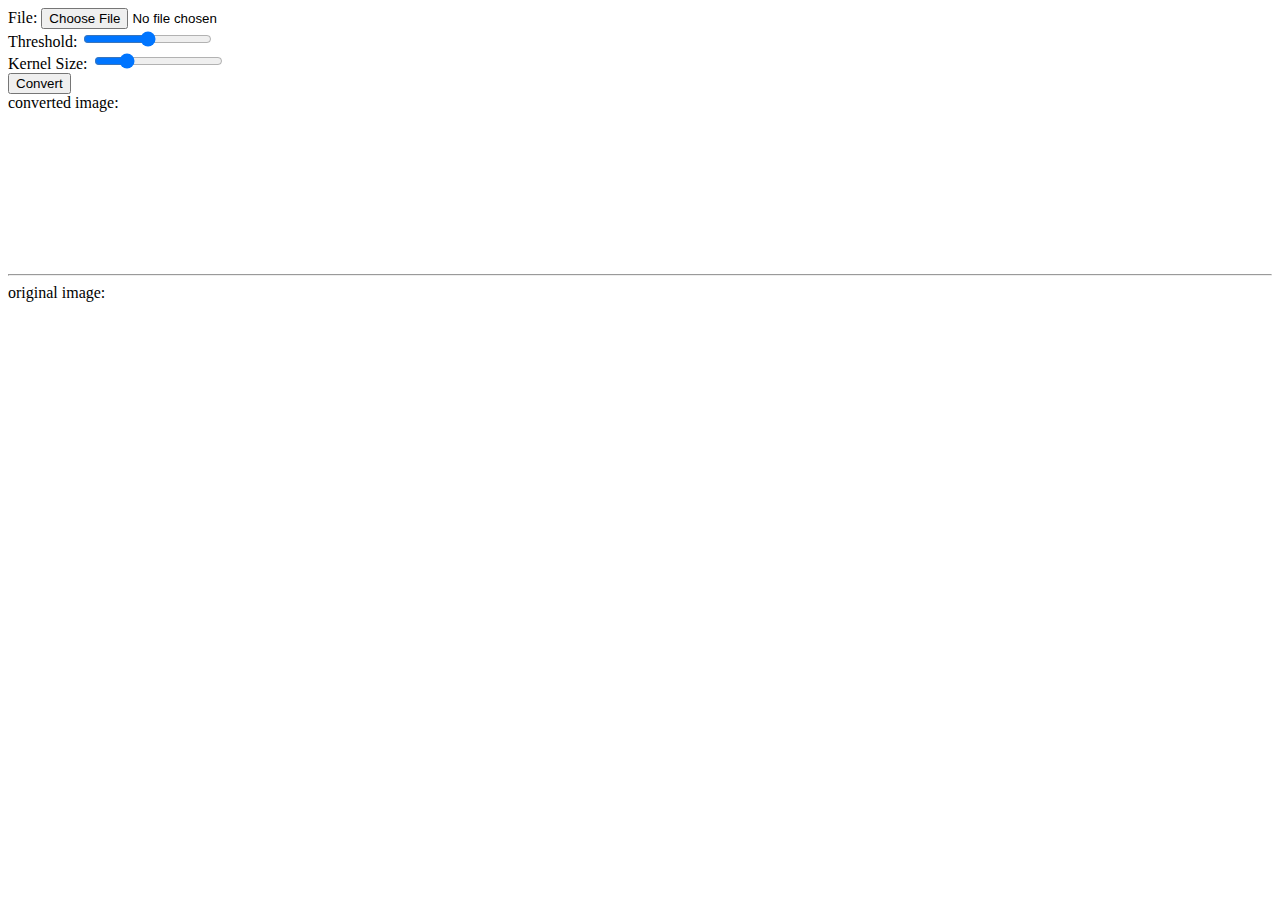
<file: bcm/index.html>
<!DOCTYPE html>
<html>
<head>
<title>Beat Cru Makers</title>
</head>
<body>
<form onsubmit="return false;" name="param">
File: <input type="file" id="file"><br />
Threshold: <input type="range" name="thresh" value="127" min="0" max="255"/><br />
Kernel Size: <input type="range" name="kernel" value="3" min="1" max="10" /><br />
<input type="submit" value="Convert" onclick="convert();">
</form>
converted image: <br />
<canvas id="canvas"></canvas>
<hr />
original image: <br />
<canvas id="canvas_org"></canvas>
<script>
function opening(w, h, k, ch_from, ch_to, im)
{
  for (var y = 0; y < h; y++) {
    for (var x = 0; x < w; x++) {
      im.data[(y * w + x) * 4 + ch_to] = 0;
      for (var ky = Math.max(0, y - k); ky < Math.min(h, y + k); ky++) {
        for (var kx = Math.max(0, x - k); kx < Math.min(w, x + k); kx++) {
          im.data[(y * w + x) * 4 + ch_to] = Math.max(im.data[(y * w + x) * 4 + ch_to], im.data[(ky * w + kx) * 4 + ch_from]);
        }
      }
    }
  }
}

function closing(w, h, k, ch_from, ch_to, im) {
  for (var y = 0; y < h; y++) {
    for (var x = 0; x < w; x++) {
      im.data[(y * w + x) * 4 + ch_to] = 255;
      for (var ky = Math.max(0, y - k); ky < Math.min(h, y + k); ky++) {
        for (var kx = Math.max(0, x - k); kx < Math.min(w, x + k); kx++) {
          im.data[(y * w + x) * 4 + ch_to] = Math.min(im.data[(y * w + x) * 4 + ch_to], im.data[(ky * w + kx) * 4 + ch_from]);
        }
      }
    }
  }
}

onload = function() {
  window.canvas_org = document.getElementById('canvas_org');
  window.canvas = document.getElementById('canvas');
  var ctx_org = window.canvas_org.getContext('2d');
  window.img_org = new Image();
  window.img_org.onload = function() {
    window.canvas_org.width = window.img_org.width;
    window.canvas_org.height = window.img_org.height;
    window.canvas.width = window.img_org.width;
    window.canvas.height = window.img_org.height;
    ctx_org.drawImage(window.img_org, 0, 0, window.img_org.width, window.img_org.height);
    window.canvas_org.style.width = window.img_org.width;
    window.canvas_org.style.height = window.img_org.height;
    window.canvas.style.width = window.img_org.width;
    window.canvas.style.height = window.img_org.height;
  };
  file_input = document.getElementById("file");
  file_input.onchange = function(evt) {
    window.img_org.src = URL.createObjectURL(file_input.files[0]);
  };
};

function convert()
{
  var ctx_org = window.canvas_org.getContext('2d');
  var ctx = window.canvas.getContext('2d');
  var thresh = Number(document.param.thresh.value);
  kernel = Number(document.param.kernel.value);
  var w = window.img_org.width;
  var h = window.img_org.height;
  im_org = ctx_org.getImageData(0, 0, w, h);
  im = ctx.createImageData(w, h);
  im.data.set(new Uint8ClampedArray(im_org.data));
  for (var y = 0; y < h; y++) {
    for (var x = 0; x < w; x++) {
      var gray = (im_org.data[(y * w + x) * 4 + 0] + im_org.data[(y * w + x) * 4 + 1] + im_org.data[(y * w + x) * 4 + 2]) / 3;
      var thed = gray > thresh ? 255 : 0;
      im.data[(y * w + x) * 4 + 0] = thed;
      im.data[(y * w + x) * 4 + 1] = thed;
      im.data[(y * w + x) * 4 + 2] = thed;
      im.data[(y * w + x) * 4 + 3] = 255;
    }
  }
  
  opening(w, h, kernel, 0, 1, im);
  closing(w, h, kernel, 1, 0, im);
  
  for (var y = 0; y < h; y++) {
    for (var x = 0; x < w; x++) {
      im.data[(y * w + x) * 4 + 1] = im.data[(y * w + x) * 4 + 0];
      im.data[(y * w + x) * 4 + 2] = im.data[(y * w + x) * 4 + 0];
    }
  }
  ctx.putImageData(im, 0, 0);
}
</script>
</body>
</html>
</file>
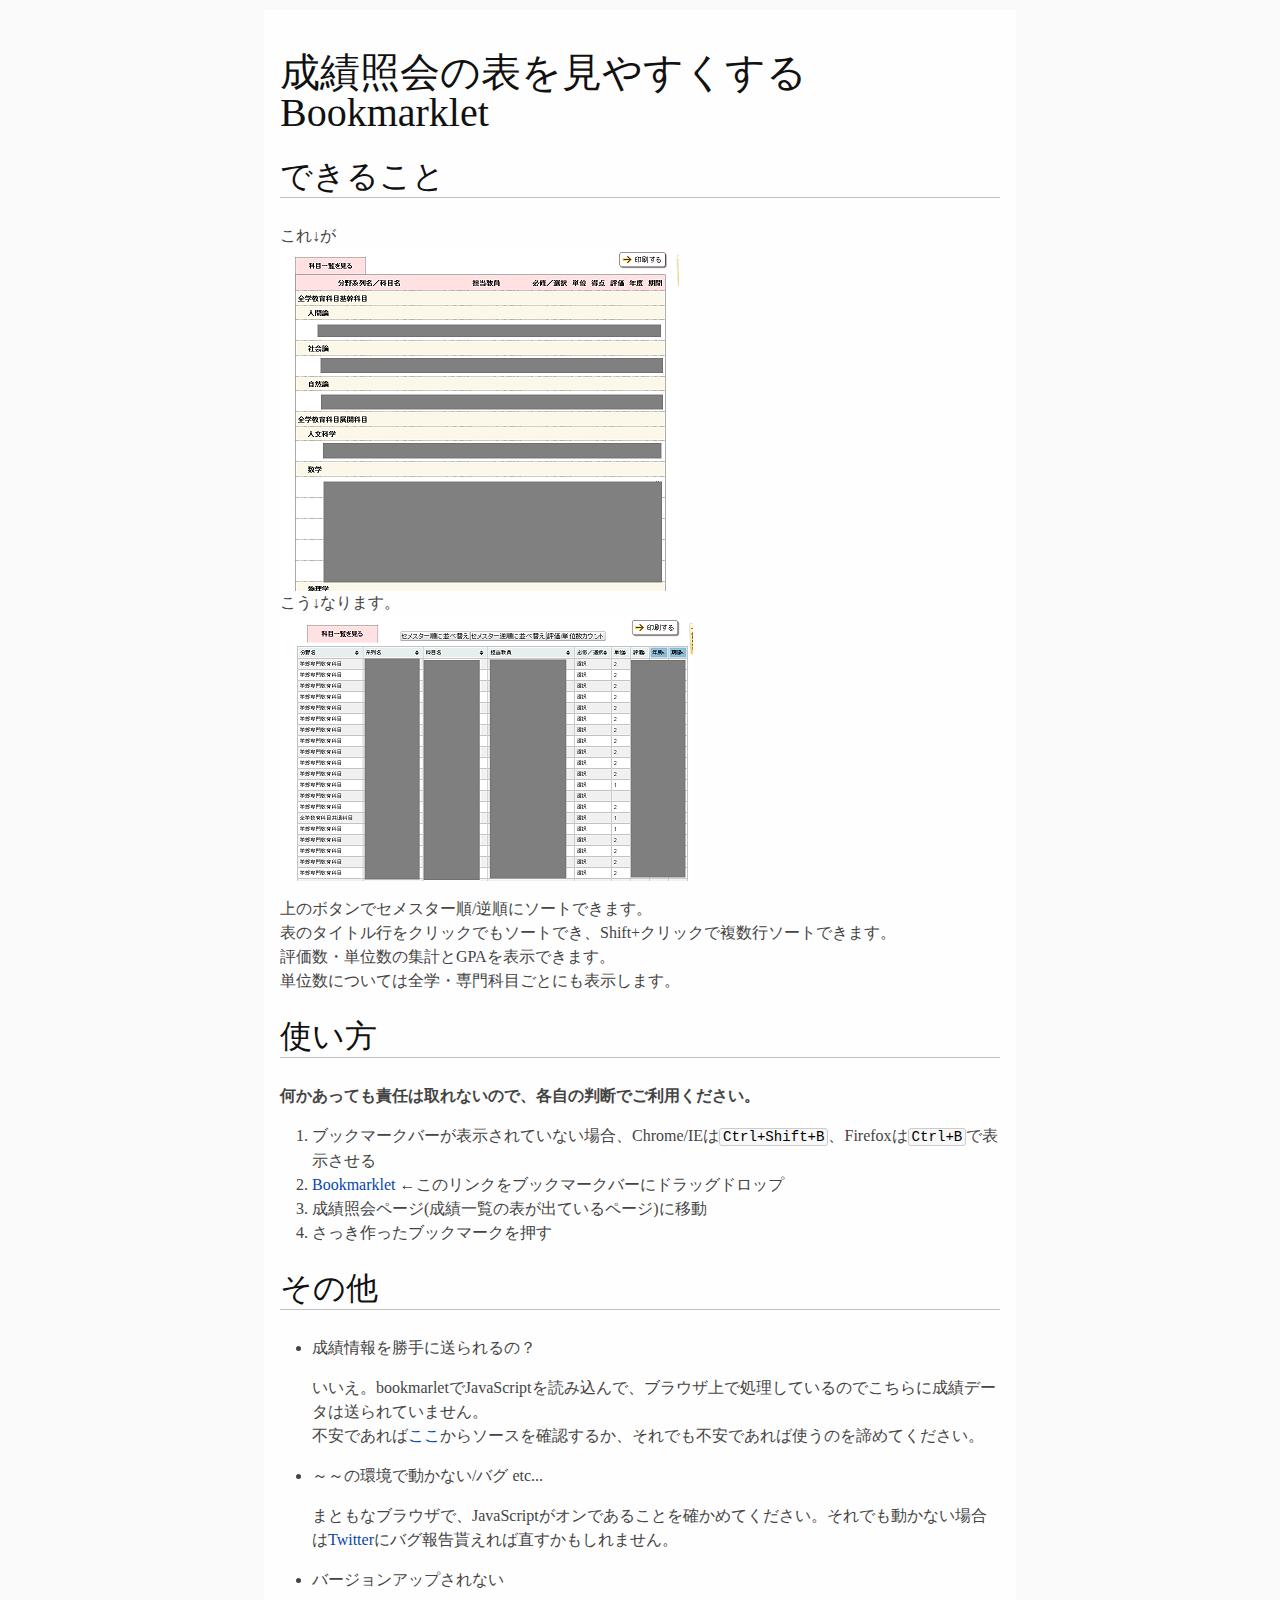
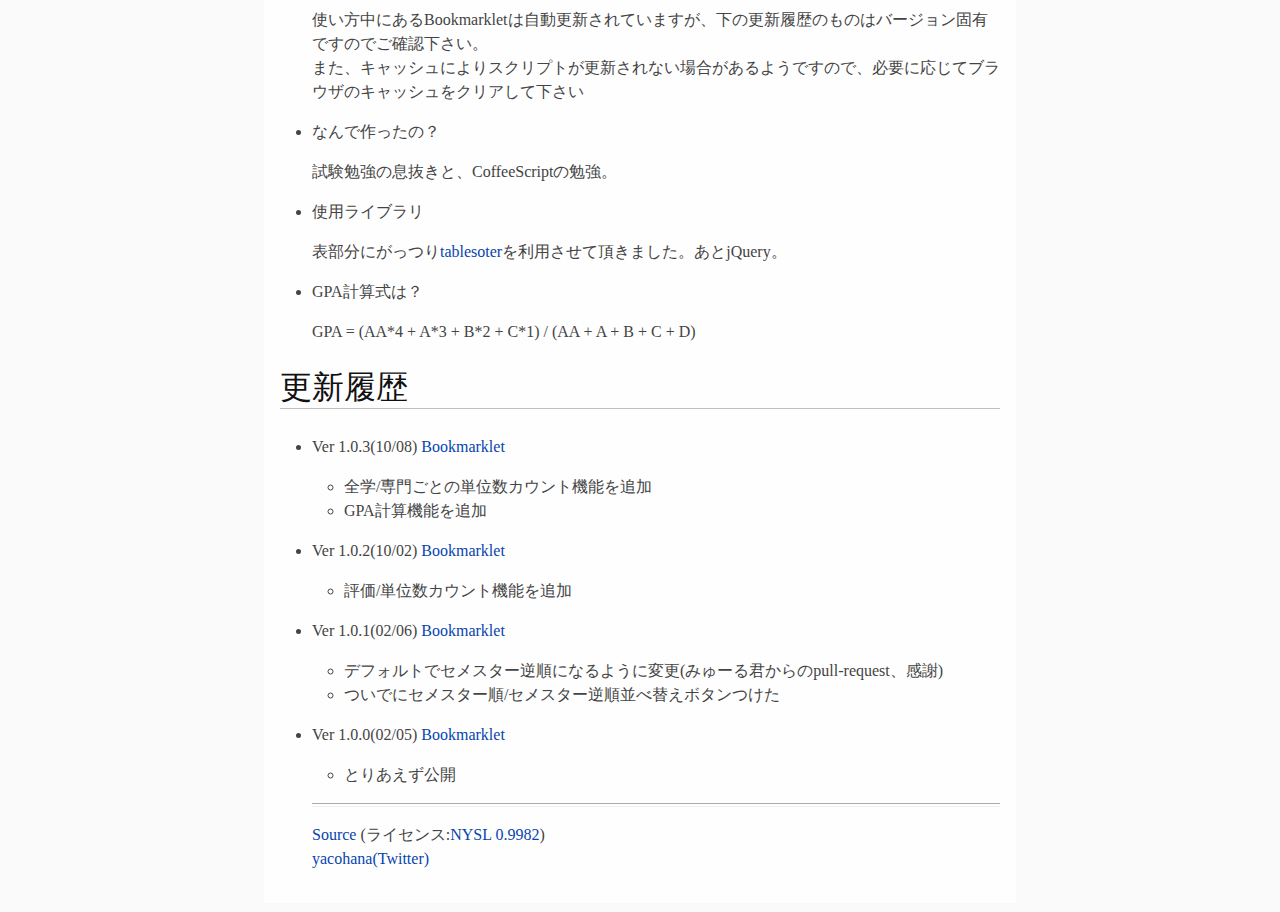
<file: sart/index.html>
<!DOCTYPE html><html><head><meta charset="utf-8"><style>html { font-size: 100%; overflow-y: scroll; -webkit-text-size-adjust: 100%; -ms-text-size-adjust: 100%; }

body{
  color:#444;
  font-family:Georgia, Palatino, 'Palatino Linotype', Times, 'Times New Roman',
              "Hiragino Sans GB", "STXihei", serif;
  font-size:12px;
  line-height:1.5em;
  background:#fefefe;
  width: 45em;
  margin: 10px auto;
  padding: 1em;
  outline: 1300px solid #FAFAFA;
}

a{ color: #0645ad; text-decoration:none;}
a:visited{ color: #0b0080; }
a:hover{ color: #06e; }
a:active{ color:#faa700; }
a:focus{ outline: thin dotted; }
a:hover, a:active{ outline: 0; }

span.backtick {
  border:1px solid #EAEAEA;
  border-radius:3px;
  background:#F8F8F8;
  padding:0 3px 0 3px;
}

::-moz-selection{background:rgba(255,255,0,0.3);color:#000}
::selection{background:rgba(255,255,0,0.3);color:#000}

a::-moz-selection{background:rgba(255,255,0,0.3);color:#0645ad}
a::selection{background:rgba(255,255,0,0.3);color:#0645ad}

p{
margin:1em 0;
}

img{
max-width:100%;
}

h1,h2,h3,h4,h5,h6{
font-weight:normal;
color:#111;
line-height:1em;
}
h4,h5,h6{ font-weight: bold; }
h1{ font-size:2.5em; }
h2{ font-size:2em; border-bottom:1px solid silver; padding-bottom: 5px; }
h3{ font-size:1.5em; }
h4{ font-size:1.2em; }
h5{ font-size:1em; }
h6{ font-size:0.9em; }

blockquote{
color:#666666;
margin:0;
padding-left: 3em;
border-left: 0.5em #EEE solid;
}
hr { display: block; height: 2px; border: 0; border-top: 1px solid #aaa;border-bottom: 1px solid #eee; margin: 1em 0; padding: 0; }


pre , code, kbd, samp { 
  color: #000; 
  font-family: monospace; 
  font-size: 0.88em; 
  border-radius:3px;
  background-color: #F8F8F8;
  border: 1px solid #CCC; 
}
pre { white-space: pre; white-space: pre-wrap; word-wrap: break-word; padding: 5px 12px;}
pre code { border: 0px !important; padding: 0;}
code { padding: 0 3px 0 3px; }

b, strong { font-weight: bold; }

dfn { font-style: italic; }

ins { background: #ff9; color: #000; text-decoration: none; }

mark { background: #ff0; color: #000; font-style: italic; font-weight: bold; }

sub, sup { font-size: 75%; line-height: 0; position: relative; vertical-align: baseline; }
sup { top: -0.5em; }
sub { bottom: -0.25em; }

ul, ol { margin: 1em 0; padding: 0 0 0 2em; }
li p:last-child { margin:0 }
dd { margin: 0 0 0 2em; }

img { border: 0; -ms-interpolation-mode: bicubic; vertical-align: middle; }

table { border-collapse: collapse; border-spacing: 0; }
td { vertical-align: top; }

@media only screen and (min-width: 480px) {
body{font-size:14px;}
}

@media only screen and (min-width: 768px) {
body{font-size:16px;}
}

@media print {
  * { background: transparent !important; color: black !important; filter:none !important; -ms-filter: none !important; }
  body{font-size:12pt; max-width:100%; outline:none;}
  a, a:visited { text-decoration: underline; }
  hr { height: 1px; border:0; border-bottom:1px solid black; }
  a[href]:after { content: " (" attr(href) ")"; }
  abbr[title]:after { content: " (" attr(title) ")"; }
  .ir a:after, a[href^="javascript:"]:after, a[href^="#"]:after { content: ""; }
  pre, blockquote { border: 1px solid #999; padding-right: 1em; page-break-inside: avoid; }
  tr, img { page-break-inside: avoid; }
  img { max-width: 100% !important; }
  @page :left { margin: 15mm 20mm 15mm 10mm; }
  @page :right { margin: 15mm 10mm 15mm 20mm; }
  p, h2, h3 { orphans: 3; widows: 3; }
  h2, h3 { page-break-after: avoid; }
}
</style><title>成績表Bookmarklet</title></head><body><h1 id="bookmarklet">成績照会の表を見やすくするBookmarklet</h1>
<h2 id="_1">できること</h2>
<p>これ↓が<br />
<img alt="Before" src="/sart/assets/before.png" /><br />
こう↓なります。<br />
<img alt="After" src="/sart/assets/after2.png" /></p>
<p>上のボタンでセメスター順/逆順にソートできます。<br />表のタイトル行をクリックでもソートでき、Shift+クリックで複数行ソートできます。<br />
評価数・単位数の集計とGPAを表示できます。<br />
単位数については全学・専門科目ごとにも表示します。</p>

<h2 id="_2">使い方</h2>
<p><strong>何かあっても責任は取れないので、各自の判断でご利用ください。</strong></p>
<ol>
<li>ブックマークバーが表示されていない場合、Chrome/IEは<code>Ctrl+Shift+B</code>、Firefoxは<code>Ctrl+B</code>で表示させる</li>
<li><a href="javascript:(function(){var s=document.createElement('script');s.charset='UTF-8';s.src='https://yacohana.github.io/sart/sart.js';document.body.appendChild(s)})();">Bookmarklet</a> ←このリンクをブックマークバーにドラッグドロップ</li>
<li>成績照会ページ(成績一覧の表が出ているページ)に移動</li>
<li>さっき作ったブックマークを押す</li>
</ol>
<h2 id="q-a">その他</h2>
<ul>
<li>
<p>成績情報を勝手に送られるの？</p>
<p>いいえ。bookmarletでJavaScriptを読み込んで、ブラウザ上で処理しているのでこちらに成績データは送られていません。<br />
不安であれば<a href="https://github.com/yacohana/sart" title="Github">ここ</a>からソースを確認するか、それでも不安であれば使うのを諦めてください。</p>
</li>
<li>
<p>～～の環境で動かない/バグ etc...</p>
<p>まともなブラウザで、JavaScriptがオンであることを確かめてください。それでも動かない場合は<a href="http://twitter.com/yacohana" title="yacohana(Twitter)">Twitter</a>にバグ報告貰えれば直すかもしれません。</p>
</li>
<li>
<p>バージョンアップされない</p>
<p>使い方中にあるBookmarkletは自動更新されていますが、下の更新履歴のものはバージョン固有ですのでご確認下さい。<br />また、キャッシュによりスクリプトが更新されない場合があるようですので、必要に応じてブラウザのキャッシュをクリアして下さい</p>
</li>
<li>
<p>なんで作ったの？</p>
<p>試験勉強の息抜きと、CoffeeScriptの勉強。</p>
</li>
<li>
<p>使用ライブラリ</p>
<p>表部分にがっつり<a href="http://tablesorter.com/docs/" title="Tablesoter">tablesoter</a>を利用させて頂きました。あとjQuery。</p>
</li>
<li>
<p>GPA計算式は？</p>
<p>GPA = (AA*4 + A*3 + B*2 + C*1) / (AA + A + B + C + D)</p>
</li>
</ul>
<h2 id="update">更新履歴</h2>
<ul>
<li>
<p>Ver 1.0.3(10/08) <a href="javascript:(function(){var s=document.createElement('script');s.charset='UTF-8';s.src='https://yacohana.github.io/sart/sart.1.0.3.js';document.body.appendChild(s)})();">Bookmarklet</a></p>
<ul>
<li>全学/専門ごとの単位数カウント機能を追加</li>
<li>GPA計算機能を追加</li>
</ul>
</li>
<li>
<p>Ver 1.0.2(10/02) <a href="javascript:(function(){var s=document.createElement('script');s.charset='UTF-8';s.src='https://yacohana.github.io/sart/sart.1.0.2.js';document.body.appendChild(s)})();">Bookmarklet</a></p>
<ul>
<li>評価/単位数カウント機能を追加</li>
</ul>
</li>
<li>
<p>Ver 1.0.1(02/06) <a href="javascript:(function(){var s=document.createElement('script');s.charset='UTF-8';s.src='https://yacohana.github.io/sart/sart.1.0.1.js';document.body.appendChild(s)})();">Bookmarklet</a></p>
<ul>
<li>デフォルトでセメスター逆順になるように変更(みゅーる君からのpull-request、感謝)</li>
<li>ついでにセメスター順/セメスター逆順並べ替えボタンつけた</li>
</ul>
</li>
<li>
<p>Ver 1.0.0(02/05) <a href="javascript:(function(){var s=document.createElement('script');s.charset='UTF-8';s.src='https://yacohana.github.io/sart/sart.1.0.0.js';document.body.appendChild(s)})();">Bookmarklet</a></p><ul><li>とりあえず公開</li></ul>
</li>
</li>

<hr />
<p><a href="https://github.com/yacohana/sart" title="Github">Source</a> (ライセンス:<a href="http://www.kmonos.net/nysl/" title="NYSL">NYSL 0.9982</a>)<br />
<a href="http://twitter.com/yacohana" title="yacohana(Twitter)">yacohana(Twitter)</a></p></body></html>
</file>
